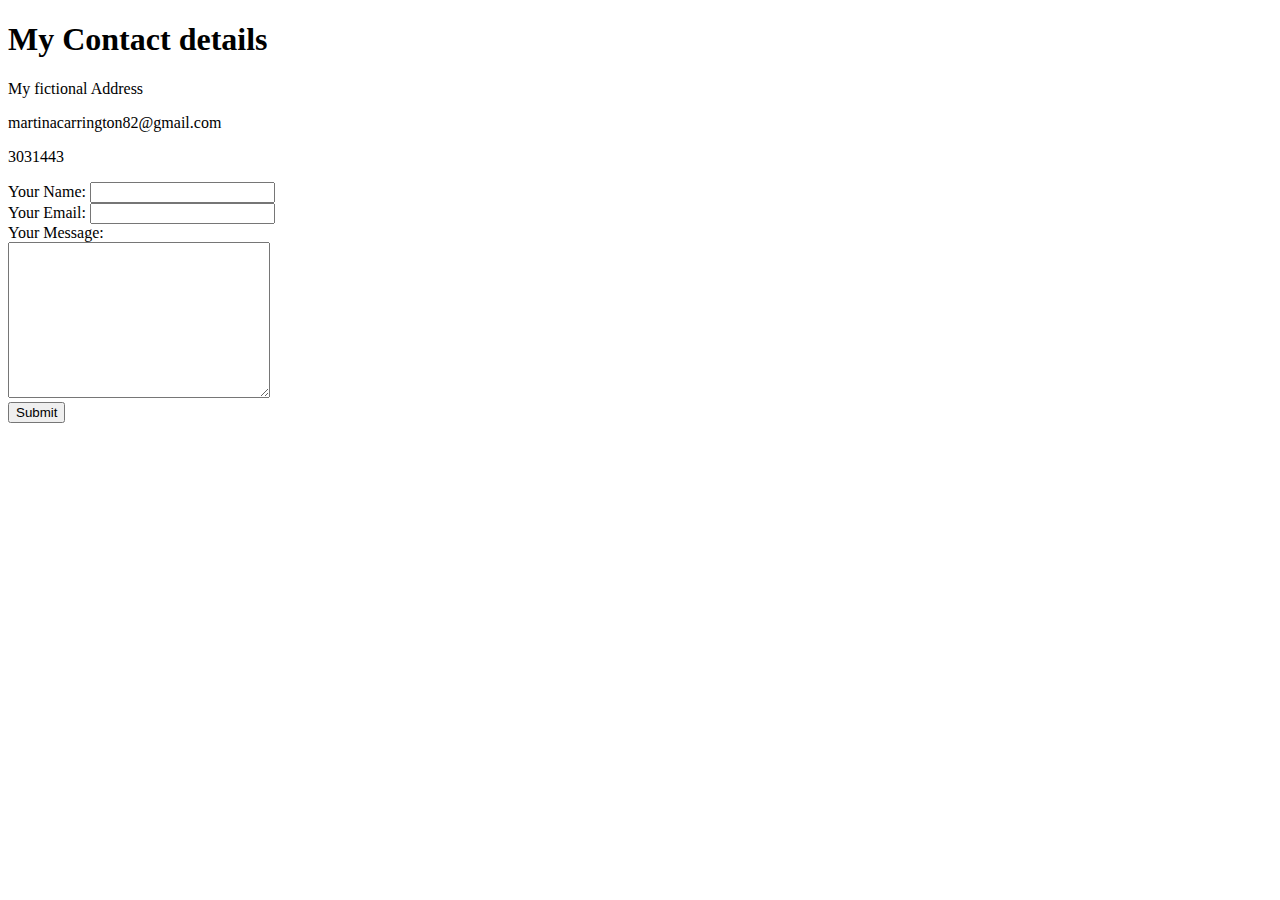
<file: contactme.html>
<!DOCTYPE html>
  <html>
    <head>
    <meta charset="utf-8">
    <title> Contact me </title>
    </head>
    <body>
      <h1>My Contact details</h1>
      <p> My fictional Address</p>
      <p>martinacarrington82@gmail.com</p>
      <p>3031443</p>
      <form class="" action="mailto:martinacarrington82@gmail.com" method="post" enctype="text/plain">
      <label> Your Name: </label>
      <input type= "text" name"yourName" value=""><br>
       <label> Your Email: </label>
       <input type= "email" name"yourEmail" value=""><br>
       <label> Your Message: </label><br>
       <textarea name="yourMessage" rows="10" cols="30"></textarea><br>
        <input type= "submit" name"">
    </form>
  </body>
</html>
</file>
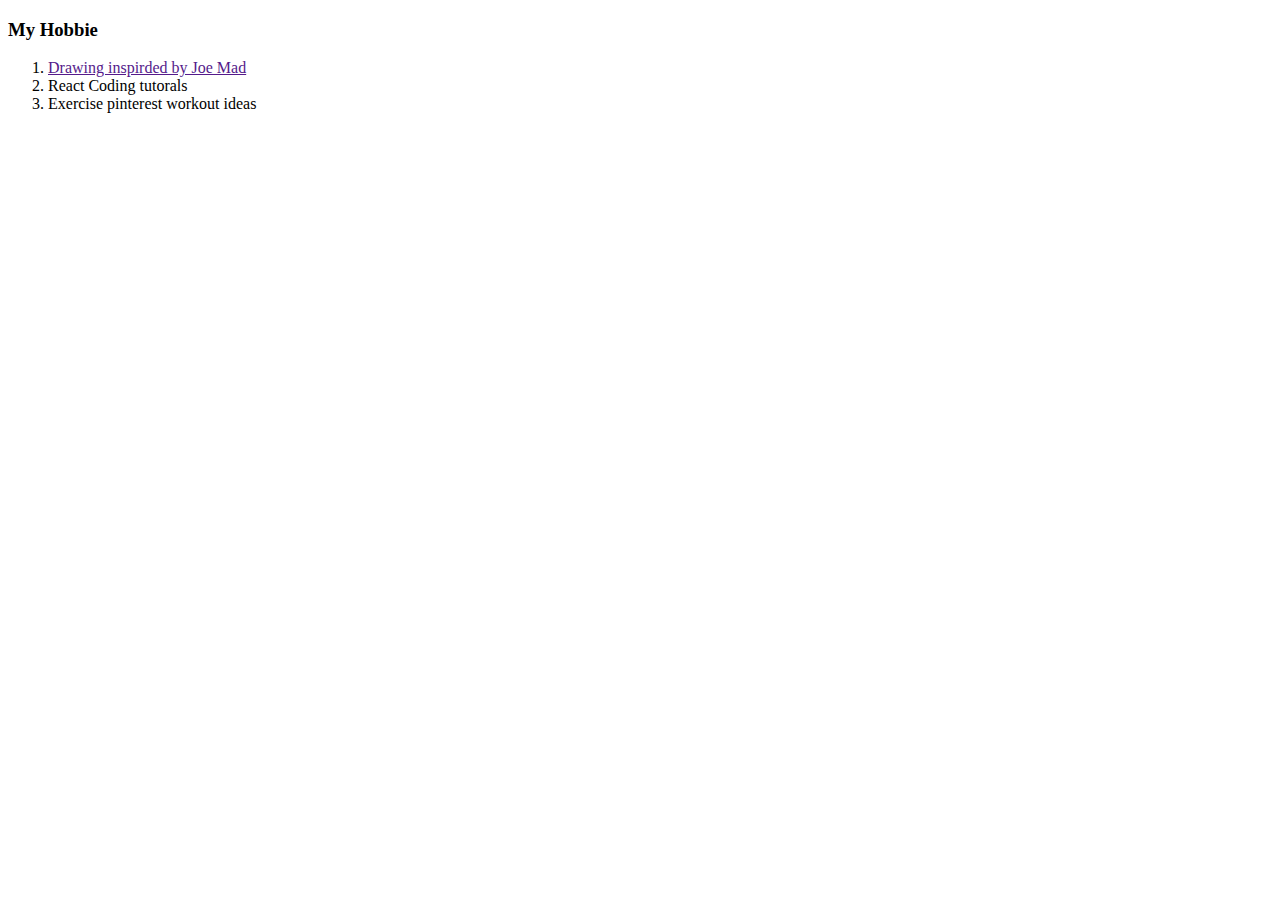
<file: hobbies.html>
<!DOCTYPE html>
  <html>
    <head>
    <meta charset="utf-8">
    <title> Martina's Portfolio Site </title>
    </head>
    <body>
      <h3> My Hobbie </h3>
      <ol>
        <li><a href "https://www.joemadart.com/">Drawing inspirded by Joe Mad</a></li>
        <li>React Coding tutorals</li>
        <li>Exercise pinterest workout ideas</li>
      </ol>
          </body>
        </html>
</file>
